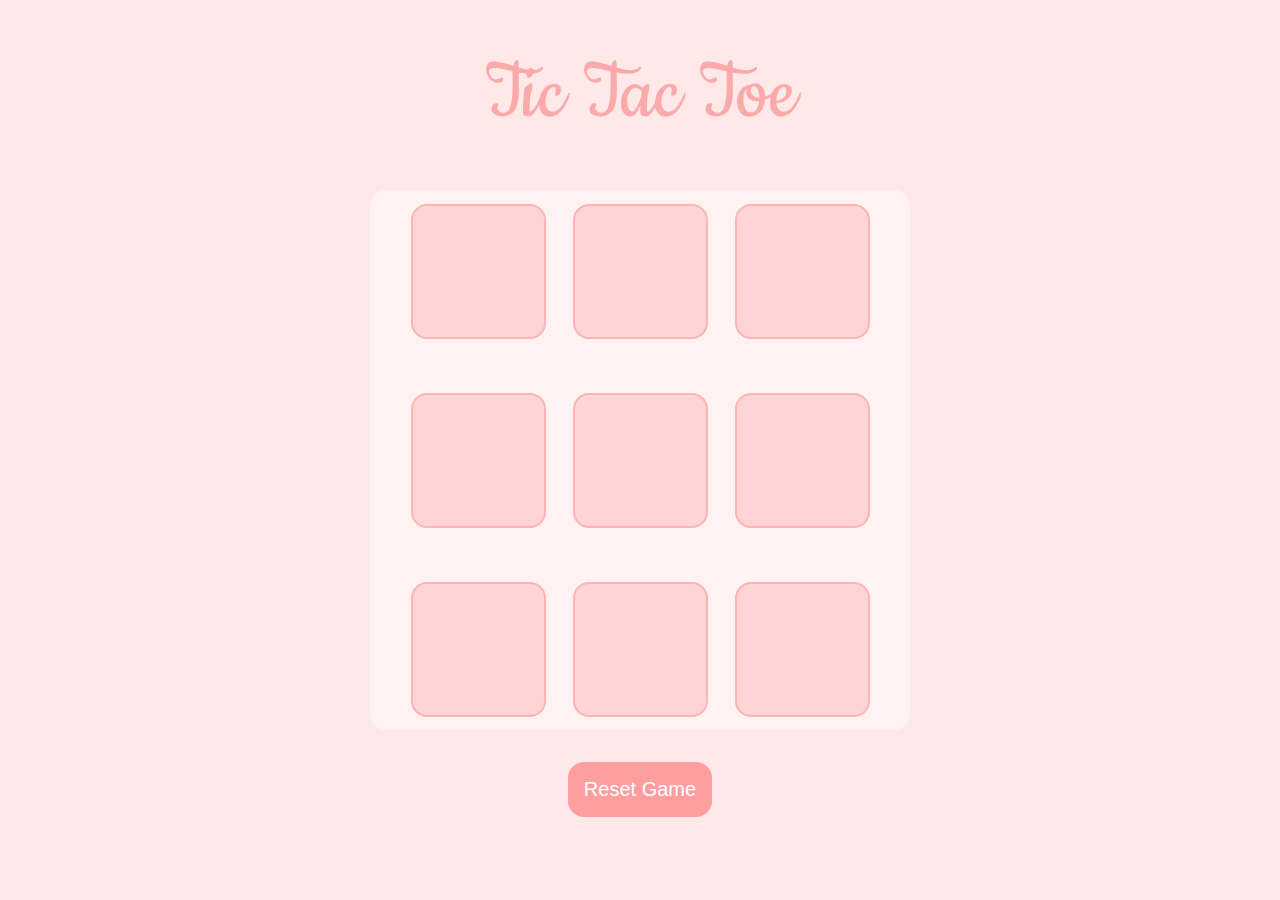
<file: Tic-Tac-Toe/index.html>
<!DOCTYPE html>
<html lang="en">
<head>
    <meta charset="UTF-8"></meta>
    <meta name="viewport" content="width=device-width, initial-scale=1.0"></meta>
    <title>Tic-Tac-Toe Game</title>
    <link rel="stylesheet" href="style.css"></link>
    <link href="https://fonts.googleapis.com/css2?family=Cookie&display=swap" rel="stylesheet">
</head>

<body>
    <div class="msg-container hide">
        <p id="msg">Winner</p>
        <button id="new-btn">New Game</button>
    </div>
    
    <main>
        <h1>Tic Tac Toe</h1>

        <div class="container">
            <div class="game">
                <button class="box"></button>
                <button class="box"></button>
                <button class="box"></button>
                <button class="box"></button>
                <button class="box"></button>
                <button class="box"></button>
                <button class="box"></button>
                <button class="box"></button>
                <button class="box"></button>
            </div>
        </div>
    
        <button id="reset-btn">Reset Game</button>
    </main>
    <script src="script.js"></script>
  </body>
</html>
</file>
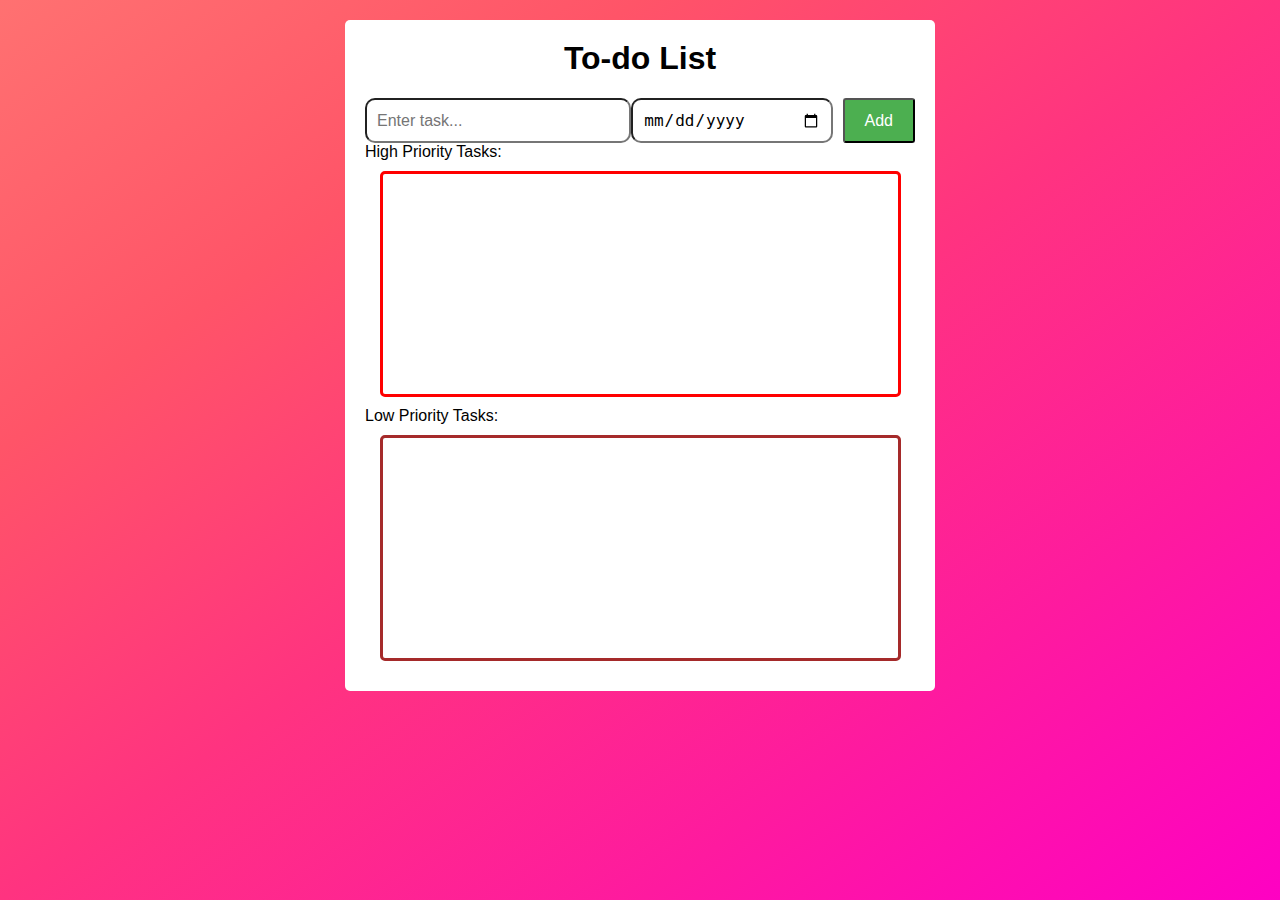
<file: To-Do List App/index.html>
<html>
    <head>
        <title>To-Do List App</title>
        <link rel="stylesheet" href="style.css">
    </head>
    
    <body>
        <div class = "container">
            <h1>To-do List</h1>
                <div class="input-container">
                    <input type="text" id="taskInput" placeholder="Enter task..." />
                    <input type="date" id="deadlineInput" placeholder="" />
                    <button id="addButton">Add</button>
                </div>
                
                <div id="todoList">
                    High Priority Tasks:
                    <div id="highPriorityContainer"></div>

                    Low Priority Tasks:
                    <div id="lowPriorityContainer"></div>
                </div>

        </div>
    </body>
</html>
</file>
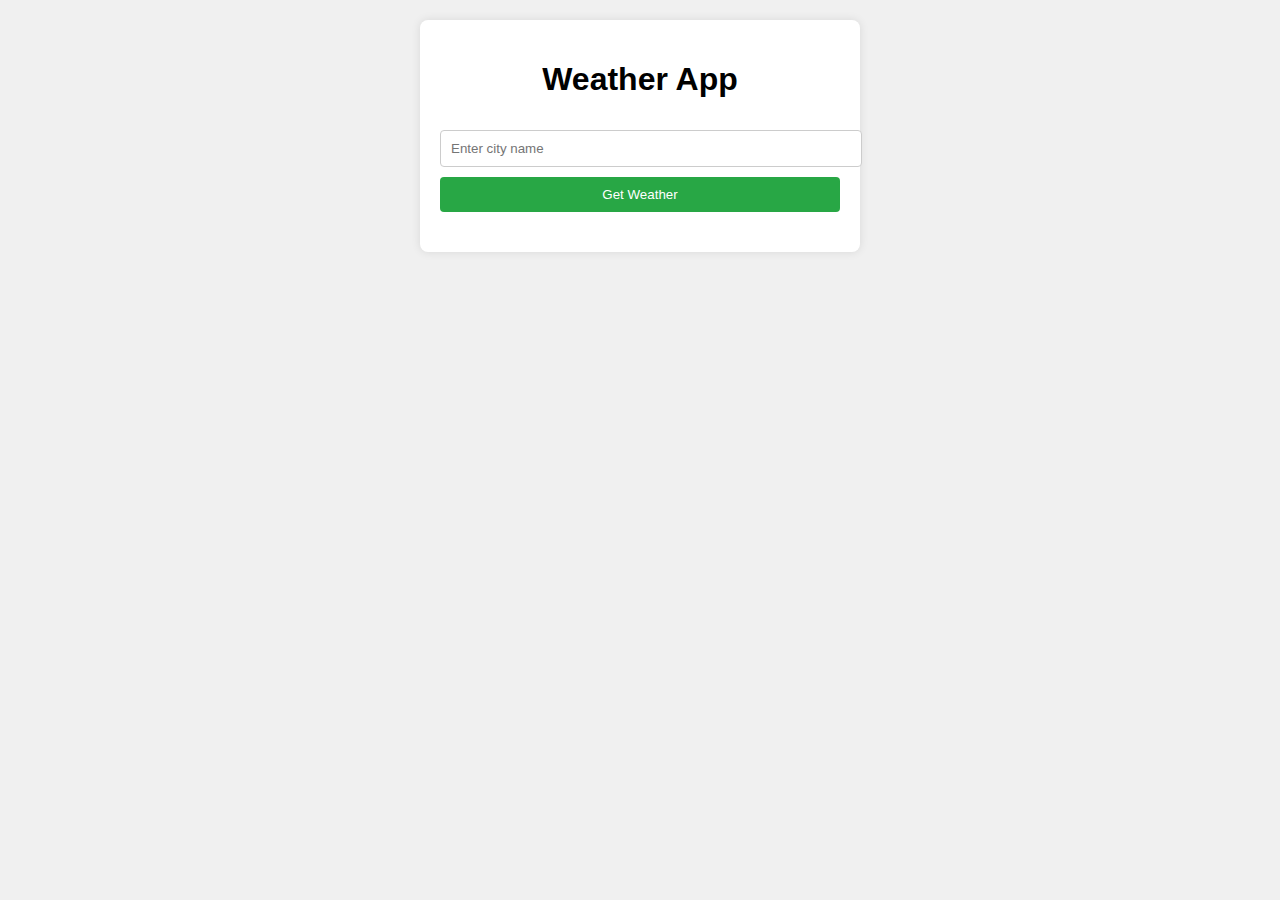
<file: Weather-App/index.html>
<!DOCTYPE html>
<html lang="en">
<head>
    <meta charset="UTF-8">
    <meta name="viewport" content="width=device-width, initial-scale=1.0">
    <title>Weather App</title>
    <link rel="stylesheet" href="style.css">
</head>
  
<body>
    <div class="container">
        <h1> Weather App </h1>
        <input type="text" id="city" placeholder="Enter city name">
        <button id="getWeather">Get Weather</button>
        <div id="weatherResult"></div>
        <div id="error" class="error"></div>
    </div>
    <script src="script.js"></script>
</body>
</html>
</file>
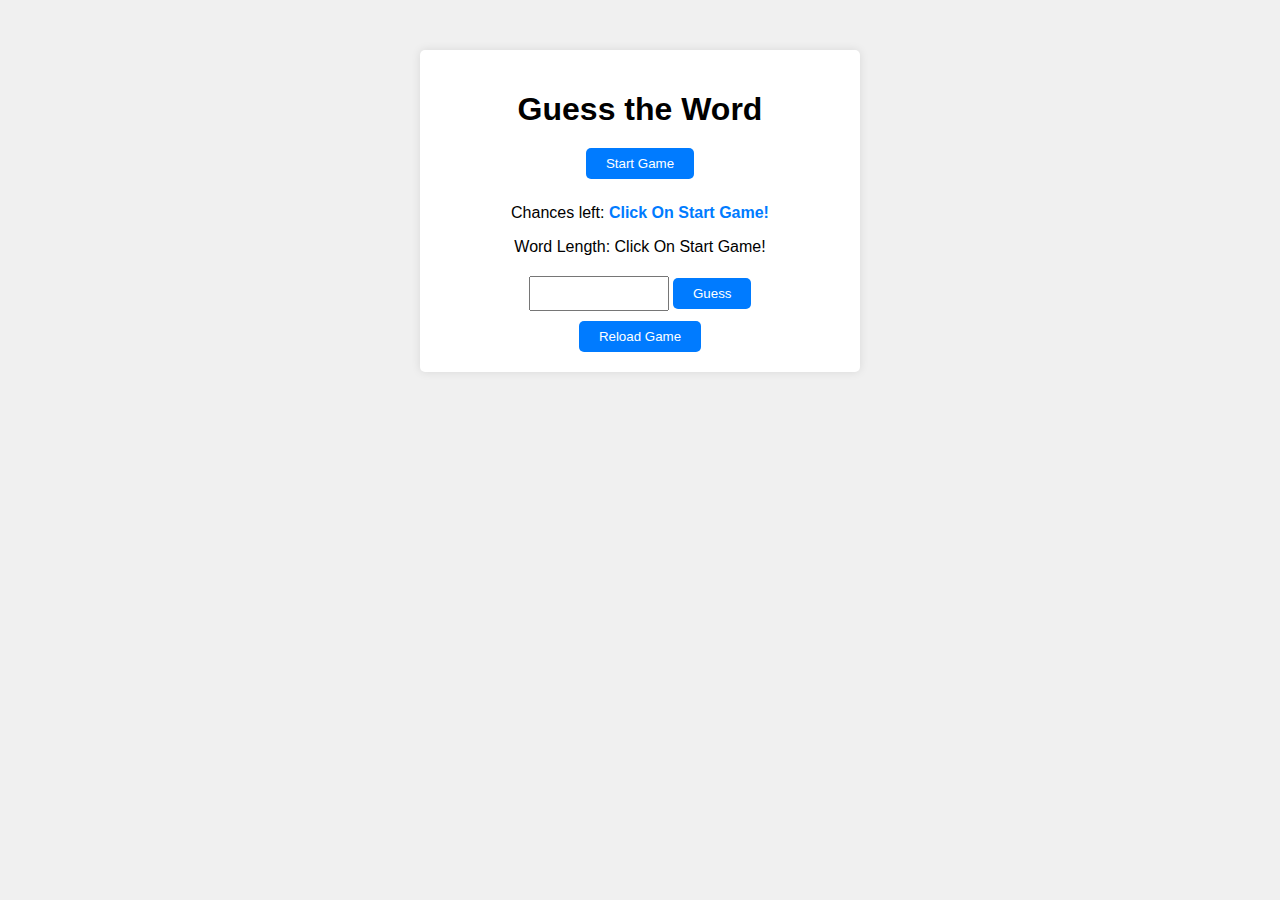
<file: Wordle Game/index.html>
<!DOCTYPE html>

<html lang="en">
<head>
    <meta charset="UTF-8">
    <meta name="viewport" content="width=device-width, initial-scale=1.0">
    <title>Guess the Word</title>
    <link rel="stylesheet" href="style.css">
</head>
  
<body>
    <audio id="startsound">
        <source src="https://cdn.codechef.com/Learning/startsound.mp3" type="audio/mpeg">
        Your browser does not support the audio element.
    </audio>

    <audio id="endsuccesssound">
        <source src="https://cdn.codechef.com/Learning/endsuccesssound.mp3" type="audio/mpeg">
        Your browser does not support the audio element.
    </audio>

    <audio id="endfailsound">
        <source src="https://cdn.codechef.com/Learning/endfailsound.mp3" type="audio/mpeg">
        Your browser does not support the audio element.
    </audio>

    <div class="container">
        <h1>Guess the Word</h1>
      
        <button id="start-button">Start Game</button>
      
        <div id="word-container"></div>
      
        <p>
            Chances left: 
            <span id="chances">
                Click On Start Game!
            </span>
        </p>
      
        <p>Word Length: 
            <span id="length">
                Click On Start Game!
            </span>
        </p>
      
        <div id="feedback"></div>
      
        <div id="history-container">
            <ul id="history-list"></ul>
        </div>
      
        <form id="guess-form">
            <input type="text" id="guess-input" required>
            <button id="submitButton" type="submit">Guess</button>
        </form>
      
        <button id="reload-button">Reload Game</button>
    </div>
  
    <script src="https://code.jquery.com/jquery-3.6.0.min.js"></script>
    <script src="index.js"></script>
  
</body>
</html>
</file>
<file: Tic-Tac-Toe/style.css>
*
{
    margin: 0;
    padding: 0;
    background-color: #ffe8e8;
    text-align: center;
}

h1
{
    color: #faaaaa;
    text-align: center;
    padding: 5vmin;
    font-family: "Cookie", serif;
    font-weight: 500;
    font-size: 10vmin;
    font-style: normal;
}

.box
{
    height: 15vmin;
    width: 15vmin;
    border-radius: 1rem;
    background-color: #ffd4d4;
    align-items: center;
    justify-content: center;
    display: flex;
    flex-wrap: wrap;
    border: 2px solid #ffb3b3;
    font-size: 5vmin;
    color: #ffffff;
    font-family: 'Verdana', sans-serif;
}

.container
{
    height: 60vmin;
    display: flex;
    justify-content: center;
    align-items: center;
}

.game
{
    height: 60vmin;
    width: 60vmin;
    display: flex;
    flex-wrap: wrap;
    justify-content: center;
    align-items: center;
    gap: 3vmin;
    background-color: #fff2f2;
    border-radius: 1rem;
}

#reset-btn
{
    padding: 1rem;
    font-size: 1.25rem;
    background-color: #ff9e9e;
    color: #fff;
    border-radius: 1rem;
    border: none;
    cursor: pointer;
    font-family: 'Tahoma', sans-serif;
    margin-top: 2rem;
}

#reset-btn:hover
{
    background-color: #ff7a7a;
}

#new-btn
{
    padding: 1rem;
    font-size: 1.25rem;
    background-color: #ff9e9e;
    color: #fff;
    border-radius: 1rem;
    border: none;
    cursor: pointer;
    font-family: 'Tahoma', sans-serif;
}

#new-btn:hover
{
    background-color: #ff7a7a;
}

#msg
{
    color: #f8a2a2;
    font-size: 10vmin;
    font-family: "Cookie", serif;
    font-weight: 500;
    font-style: normal;    
    text-shadow: 1px 1px 3px #ffdada;
}

.msg-container
{
    height: 100vmin;
    display: flex;
    justify-content: center;
    align-items: center;
    flex-direction: column;
    gap: 4rem;
}

.hide
{
    display: none;
}
</file>
<file: To-Do List App/style.css>
#highPriorityContainer, #lowPriorityContainer 
{
    border-radius: 5px;
    height: 200px;
    width: 90%;
    margin: 10px auto;
    padding: 10px;
}

#highPriorityContainer 
{
    border: 3px solid red;
}

#lowPriorityContainer 
{
    border: 3px solid brown;  
}

.input-container 
{
    display: flex;
}

.input-container input 
{
    flex-grow: 1;
    padding: 10px;
    border-radius: 10px;
    font-size: 16px;
}

.input-container button 
{
    background-color: #4caf50;
    color: #fff;
    border-radius: 3px;
    padding: 10px 20px;
    margin-left: 10px;
    cursor: pointer;
    font-size: 16px;
    transition: background-color 0.3s ease;
}

#delButton, #strikeButton 
{
    background-color: #4caf50;
    color: #fff;
    border-radius: 3px;
    padding: 10px 20px;
    margin-left: 10px;
    cursor: pointer;
    font-size: 16px;
    transition: background-color 0.3s ease;
}

.todo-list 
{
    margin-top: 20px;
}

h1 
{
    text-align: center;
    margin-top: 0;    
}

.container 
{
    max-width: 550px;
    margin: 20px auto;
    background-color: #fff;
    padding: 20px;
    border-radius: 5px;
}

body 
{
    font-family: Arial, sans-serif;
    background-color: #f7f7f7;
    margin: 0;
    padding: 0;
}

body:before
{
    content: '';
    position: fixed;
    top: 0;
    left: 0;
    width: 100%;
    height: 100%;
    background-image: linear-gradient(
    to right bottom,
    #ff7171,
    #ff5468,
    #ff3380,
    #fe1a9f,
    #fe01c3
    );
    pointer-events: none;
    z-index: -1;
}

.delete-button 
{
    background-color: #ff4d4d;
    color: #fff;
    border: none;
    border-radius: 3px;
    padding: 5px 10px;
    margin-left: auto;
    cursor: pointer;
    font-size: 14px;
    transition: background-color 0.3s ease;
}

.delete-button:hover 
{
    background-color: #ff3333;
}

.delete-button:focus 
{
    outline: none;
    box-shadow: 0 0 0 3px rgba(0, 0, 0, 0.1);
}
</file>
<file: Weather-App/style.css>
body 
{
    font-family: Arial, sans-serif;
    background-color: #f0f0f0;
    margin: 0;
    padding: 20px;
}

.container 
{
    max-width: 400px;
    margin: auto;
    background: white;
    padding: 20px;
    border-radius: 8px;
    box-shadow: 0 0 10px rgba(0, 0, 0, 0.1);
}

h1 
{
    text-align: center;
}

input 
{
    width: 100%;
    padding: 10px;
    margin: 10px 0;
    border: 1px solid #ccc;
    border-radius: 4px;
}

button 
{
    width: 100%;
    padding: 10px;
    background-color: #28a745;
    color: white;
    border: none;
    border-radius: 4px;
    cursor: pointer;
}

button:hover 
{
    background-color: #218838;
}

#error 
{
    color: red;
    text-align: center;
}

#weatherResult 
{
    margin-top: 20px;
    text-align: center;
}
</file>
<file: Wordle Game/style.css>
body 
{
    font-family: Arial, sans-serif;
    background-color: #f0f0f0;
}

.container 
{
    max-width: 400px;
    margin: 50px auto;
    background-color: #fff;
    padding: 20px;
    box-shadow: 0 0 10px rgba(0, 0, 0, 0.1);
    border-radius: 5px;
    text-align: center;
}

h1 
{
    margin-bottom: 20px;
}

#word-container 
{
    margin-bottom: 20px;
}

#word-container span 
{
    display: inline-block;
    width: 30px;
    height: 30px;
    line-height: 30px;
    text-align: center;
    background-color: #007bff;
    color: #fff;
    margin-right: 5px;
    border-radius: 5px;
}

form 
{
    margin-bottom: 10px;
}

#guess-input 
{
    padding: 8px;
    width: 120px;
    text-transform: uppercase;
}

button 
{
    padding: 8px 20px;
    background-color: #007bff;
    color: #fff;
    border: none;
    border-radius: 5px;
    cursor: pointer;
}

#chances 
{
    font-weight: bold;
    color: #007bff;
}

#feedback 
{
    margin-bottom: 20px;
}

.correct 
{
    background-color: green;
}

.exists 
{
    background-color: yellow;
}

.wrong 
{
    background-color: red;
}

#history-container 
{
    margin-top: 20px;
}

#history-list 
{
    list-style: none;
    padding: 0;
}

#history-list li 
{
    margin-bottom: 5px;
}

/* Styling for the history section */
#history-list li .letter 
{
    display: inline-block;
    width: 30px;
    height: 30px;
    line-height: 30px;
    text-align: center;
    background-color: #f0f0f0;
    color: #000;
    margin-right: 5px;
    border: 1px solid #007bff;
    border-radius: 5px;
}

#history-list li .letter.correct 
{
    background-color: green;
}

#history-list li .letter.exists 
{
    background-color: yellow;
}

#history-list li .letter.wrong 
{
    background-color: red;
}

#history-list li .letter 
{
    display: inline-block;
    width: 30px;
    height: 30px;
    line-height: 30px;
    text-align: center;
    background-color: #f0f0f0;
    color: #000;
    margin-right: 5px;
    border: 1px solid #007bff;
    border-radius: 5px;
}

.result-message 
{
    padding: 10px;
    background-color: #007bff;
    color: #fff;
    border-radius: 5px;
    margin-top: 20px;
}

#start-button 
{
    margin-bottom: 5px;
}
</file>
